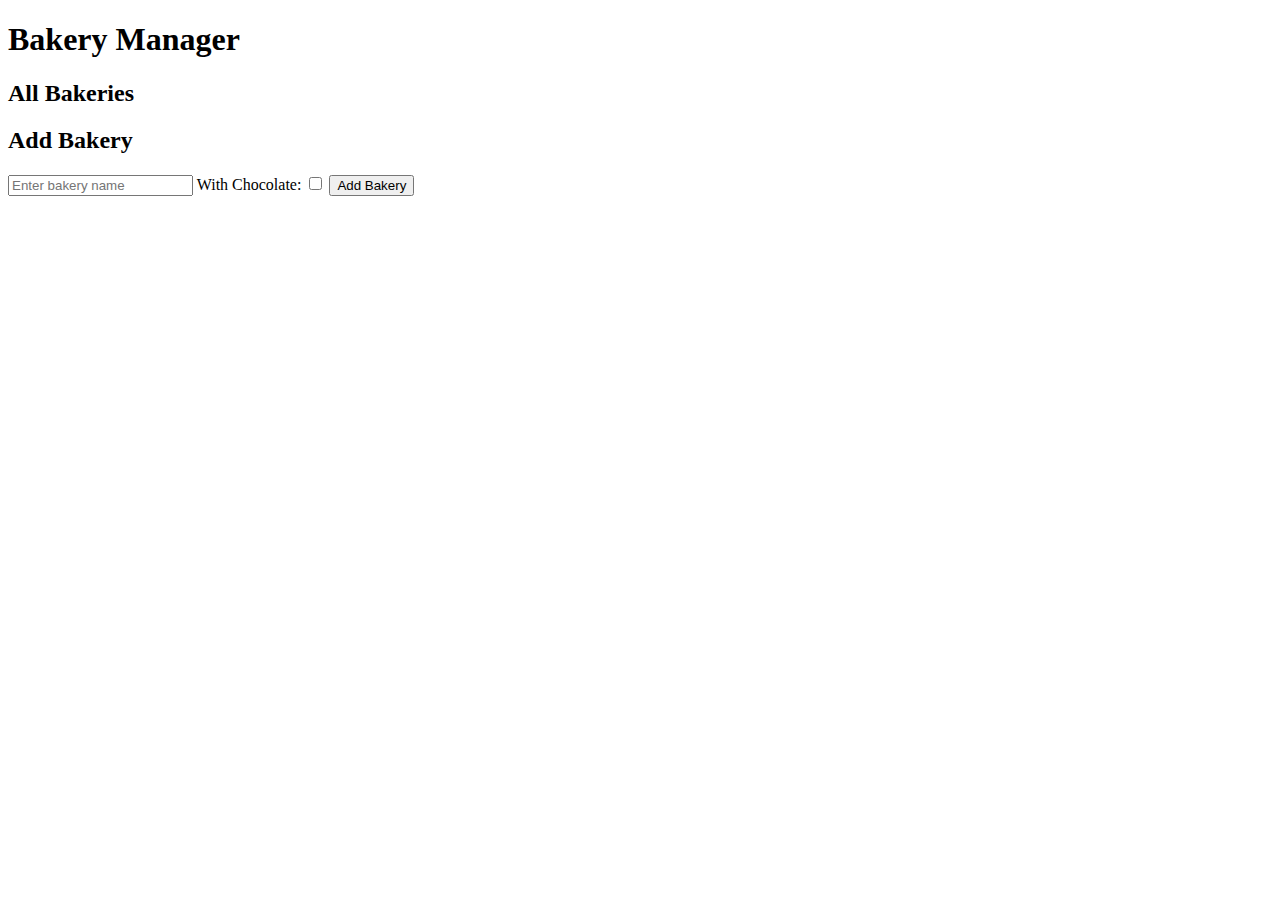
<file: index.html>
<!DOCTYPE html>
<html lang="en">
<head>
    <meta charset="UTF-8">
    <meta name="viewport" content="width=device-width, initial-scale=1.0">
    <title>Bakery Manager</title>
</head>
<body>
    <h1>Bakery Manager</h1>
    
    <!-- תצוגה של כל המאפיות -->
    <h2>All Bakeries</h2>
    <ul id="bakery-list"></ul>

    <!-- טופס להוספת מאפה -->
    <h2>Add Bakery</h2>
    <form id="add-bakery-form">
        <input type="text" id="bakery-name" placeholder="Enter bakery name" required />
        <label for="is-with-chocolate">With Chocolate:</label>
        <input type="checkbox" id="is-with-chocolate" />
        <button type="submit">Add Bakery</button>
    </form>

    <script src="app.js"></script>
</body>
</html>
</file>
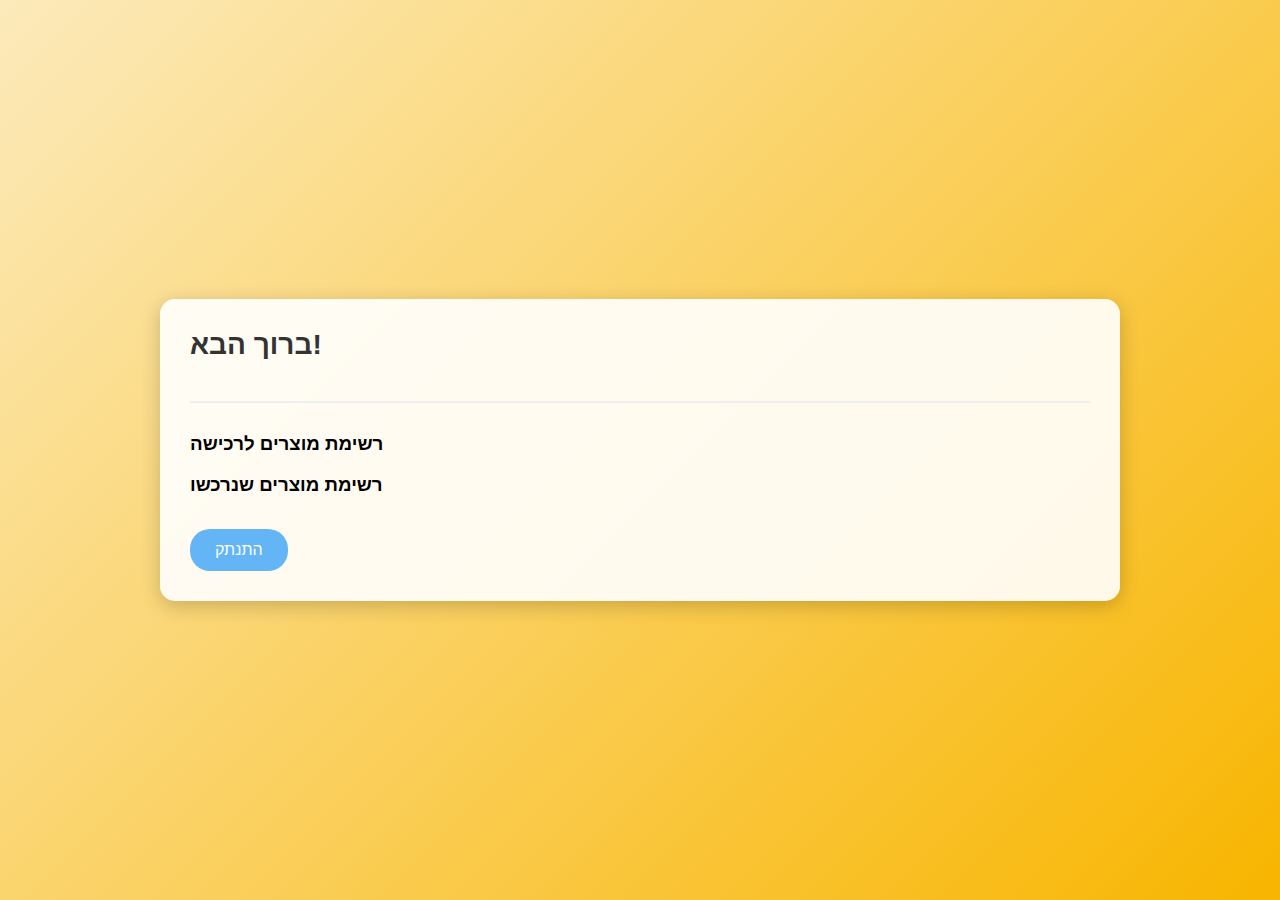
<file: ProjectCore-main/wwwroot/index.html>
<!DOCTYPE html>
<html lang="he">
<head>
    <meta charset="UTF-8">
    <meta name="viewport" content="width=device-width, initial-scale=1.0">
    <title>חנות מאפים</title>
    <link rel="stylesheet" href="style.css">
</head>
<body>
    <div class="container">
        
        
        <header>
            <h1 style="text-align: center;">ברוך הבא! <span id="username"></span  id="password" > <span></span></h1>
            <!-- <h3 id="username" ></h3> -->
            <!-- <p id="password" ></p> -->
        </br>
              </header>
              <h3> רשימת מוצרים לרכישה</h3>
              <div id="bakeryList"></div>
              
              <h3>רשימת מוצרים שנרכשו </h3>
              <div id="purchasedList"></div>
              <!-- <button onclick="login()" style="text-align: center;">התחבר</button> -->
              <p id="errorMessage" class="error"></p> 
              <button class="logout-btn" onclick="logout()">התנתק</button>
    </div>

    <script src="app.js"></script>
</body>
</html>
</file>
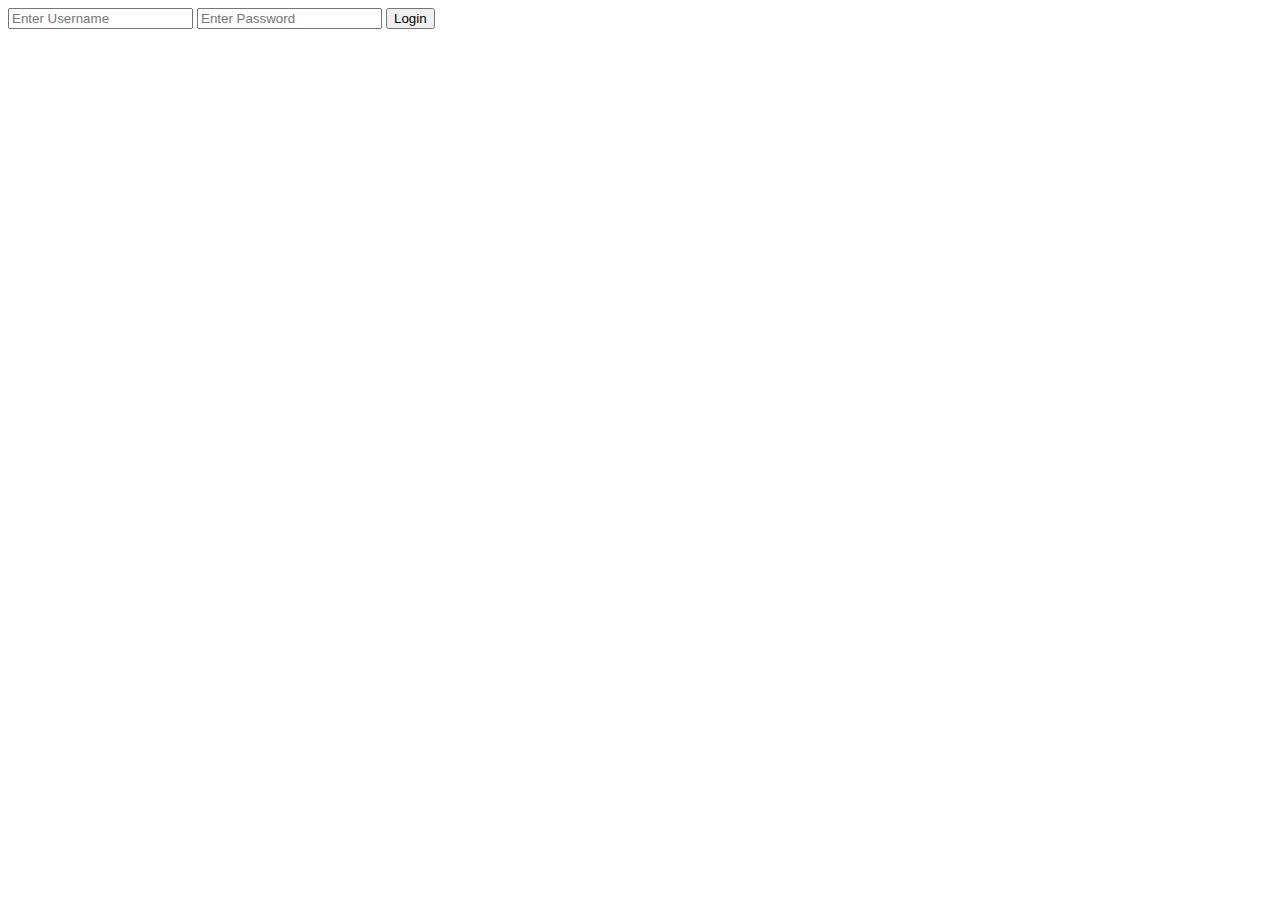
<file: ProjectCore-main/wwwroot/admin.html>
<!DOCTYPE html>
<html lang="he">
<head>
    <meta charset="UTF-8">
    <meta name="viewport" content="width=device-width, initial-scale=1.0">
    <title>ניהול משתמשים ומאפים</title>
    <link rel="stylesheet" href="style.css">
</head>
<body>
    <div class="container">
        <header>
            <h1>ניהול משתמשים ומאפים</h1>
            <button class="logout-btn" onclick="logout()">התנתק</button>
        </header>

        <section class="user-management">
            <h2>רשימת משתמשים</h2>
            <button onclick="openAddUserForm()">הוסף משתמש</button>
            <div id="addUserForm" style="display: none;">
                <input type="text" id="add-username" placeholder="שם משתמש">
                <input type="password" id="add-password" placeholder="סיסמה">
                <select id="add-role">
                    <option value="User">משתמש</option>
                    <option value="Admin">מנהל</option>
                </select>
                <button onclick="addUser()">הוסף</button>
                <button onclick="closeAddUserForm()">בטל</button>
            </div>
            <div id="customersList"></div>
        </section>

        <div id="editForm" style="display: none;">
            <input type="hidden" id="edit-id">
            <input type="text" id="edit-username" placeholder="שם משתמש">
            <input type="text" id="edit-role" placeholder="תפקיד">
            <input type="password" id="edit-password" placeholder="סיסמה">
            <button onclick="updateUser()">שמור</button>
            <button onclick="closeEditForm()">בטל</button>
        </div>
        
        <section class="bakery-management">
            <h2>רשימת מאפים</h2>
            <button onclick="openAddBakeryForm()">הוסף מאפה</button>
            <div id="addBakeryForm" style="display: none;">
                <input type="text" id="add-bakery-name" placeholder="שם מאפה">
                <input type="hidden" id="add-bakery-user-id" value="1"> <button onclick="addBakery()">הוסף</button>
                <button onclick="closeAddBakeryForm()">בטל</button>
            </div>
            <div id="bakeryList"></div>
        </section>

        <div id="editBakeryForm" style="display: none;">
            <input type="hidden" id="edit-bakery-id">
            <input type="text" id="edit-bakery-name" placeholder="שם מאפה">
            <input type="hidden" id="edit-bakery-user-id" value="1"> <button onclick="updateBakery()">שמור</button>
            <button onclick="closeEditBakeryForm()">בטל</button>
        </div>
    </div>

    <script src="admin.js"></script>
</body>
</html>
</file>
<file: ProjectCore-main/wwwroot/style.css>
body {
    font-family: 'Arial', sans-serif;
    background: linear-gradient(135deg, #fceabb, #f8b500);
    margin: 0;
    padding: 0;
    display: flex;
    justify-content: center;
    align-items: center;
    min-height: 100vh;
}

/* עיצוב לדף ההתחברות בלבד */
.login-container {
    background-color: rgba(255, 255, 255, 0.9);
    border-radius: 15px;
    box-shadow: 0 5px 20px rgba(0, 0, 0, 0.2);
    padding: 30px;
    width: 85%;
    max-width: 400px;
    text-align: center;
}

.login-container h2 {
    color: #333;
    font-size: 28px;
    margin-bottom: 20px;
}

.login-container input[type="text"],
.login-container input[type="password"] {
    padding: 12px;
    margin: 10px 0;
    border: 1px solid #ddd;
    border-radius: 20px;
    width: 80%;
    box-sizing: border-box;
}

.login-container button {
    background-color: #64b5f6;
    color: white;
    border: none;
    padding: 12px 25px;
    text-align: center;
    text-decoration: none;
    display: inline-block;
    font-size: 16px;
    border-radius: 20px;
    cursor: pointer;
    transition: background-color 0.3s ease;
    margin-top: 15px;
}

.login-container button:hover {
    background-color: #1e88e5;
}

.login-container .error {
    color: #e57373;
    margin-top: 10px;
}

/* עיצוב לשאר הדפים */
.container {
    background-color: rgba(255, 255, 255, 0.9);
    border-radius: 15px;
    box-shadow: 0 5px 20px rgba(0, 0, 0, 0.2);
    padding: 30px;
    width: 85%;
    max-width: 900px;
}

header {
    display: flex;
    justify-content: space-between;
    align-items: center;
    margin-bottom: 30px;
    border-bottom: 2px solid #eee;
    padding-bottom: 20px;
}

h1, h2 {
    color: #333;
    font-size: 28px;
    margin: 0 0 20px 0;
}

.logout-btn, button {
    background-color: #64b5f6;
    color: white;
    border: none;
    padding: 12px 25px;
    text-align: center;
    text-decoration: none;
    display: inline-block;
    font-size: 16px;
    border-radius: 20px;
    cursor: pointer;
    transition: background-color 0.3s ease;
    margin-top: 15px;
}

.logout-btn:hover, button:hover {
    background-color: #1e88e5;
}

/* .bakery-section */
</file>
